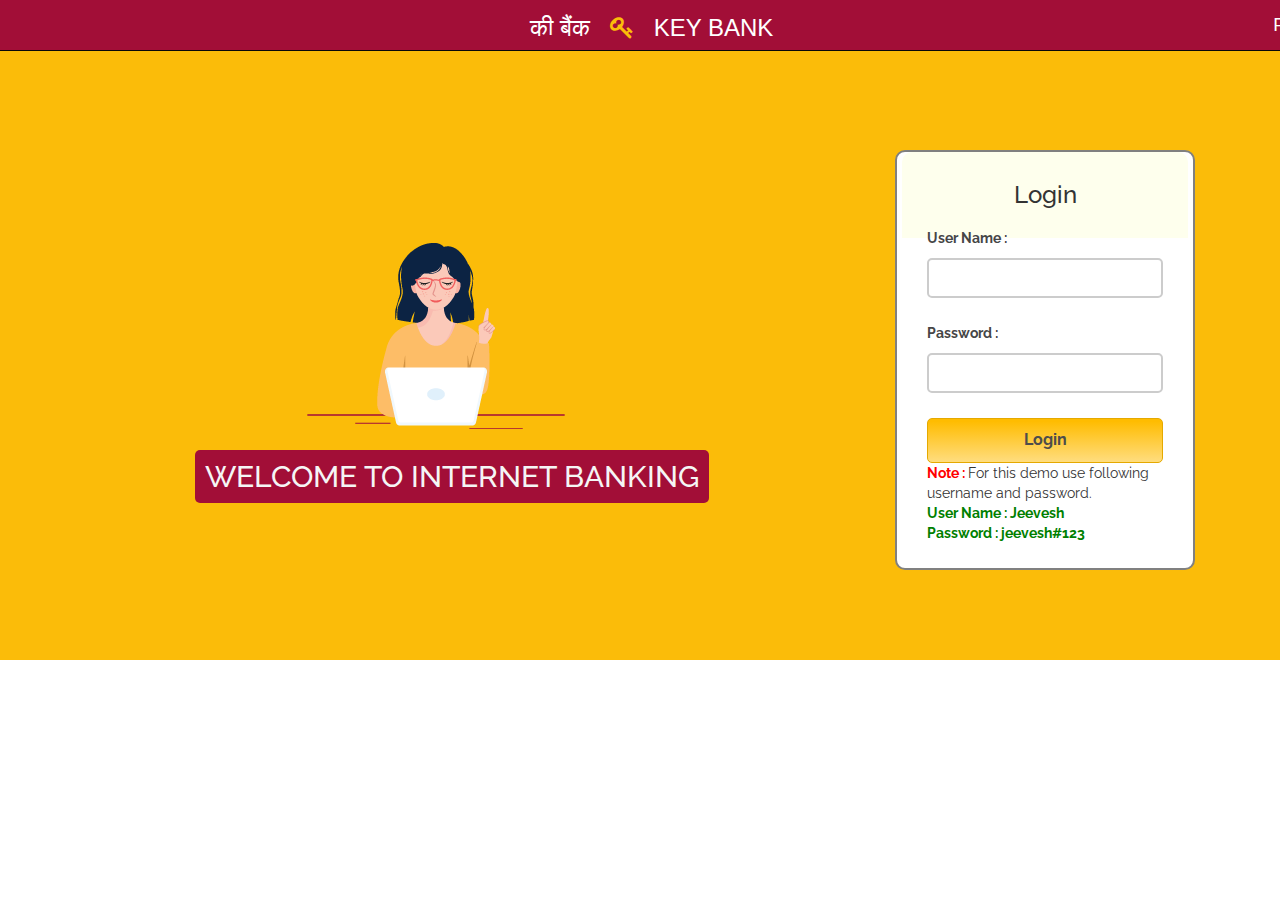
<file: login.html>
<html>
<head>
<title>Login</title>
<link rel="stylesheet" href="css/style.css"/>
<link rel="stylesheet" href="https://maxcdn.bootstrapcdn.com/bootstrap/3.4.1/css/bootstrap.min.css">
<script src="https://ajax.googleapis.com/ajax/libs/jquery/3.5.1/jquery.min.js"></script>
<script src="https://maxcdn.bootstrapcdn.com/bootstrap/3.4.1/js/bootstrap.min.js"></script>
<script src="js/login.js"></script>
<link rel="stylesheet" href="https://stackpath.bootstrapcdn.com/font-awesome/4.7.0/css/font-awesome.min.css" >
<style>
    *{
    margin: 0;
    padding: 0;
    text-decoration:none ;
   box-sizing: border-box;
}
.container-fluid{
    background-color: #A20E37;
}
.navbar-brand.name{
    padding-left: 530px;
    font-size: 24px;
    color: white;
} 
.navbar-brand.faq{
    padding-left: 500px;
    color: white;
    position:fixed;
}
.navbar-brand.faq p:hover{
    position:fixed;
    color: black;
    background-color: white;
}
.container{
width: 100%;
height: 610px;
margin-top:50px ;
font-family: 'Raleway', sans-serif;
position: relative;
background-color: #FBBC09;
}
h3{
background-color: #FEFFED;
padding: 30px 35px;
margin: -10px -25px;
text-align:center;
border-radius: 10px 10px 0 0;
}
hr{
margin: 10px -50px;
border: 0;
border-top: 1px solid #ccc;
margin-bottom: 40px;
}
.container h2{
    position: absolute;
    text-decoration: none;
    background-color: #A20E37;
    padding: 10px;
    color: whitesmoke;
    margin-top: 400px;
    margin-left: 180px;
    border-radius: 5px;
}
.main{
    background-color: white;
    position:absolute;
width: 300px;
padding: 10px 30px 25px;
border: 2px solid gray;
border-radius: 10px;
font-family: raleway;
margin-top:100px;
margin-left:880px ;
}
.container img{
    position: absolute;
    padding-left: 270px;
    padding-top: 170px;
}
</style>
</head>
<body>
    <nav class="navbar navbar-inverse navbar-fixed-top">
        <div class="container-fluid">
          <div class="navbar-header">
            <a class="navbar-brand name" > की बैंक&nbsp&nbsp&nbsp<i class="fa fa-key" style="color: #FBBC09;" ></i>&nbsp&nbsp&nbspKEY BANK</a>
          </div>
          <div class="navbar-header">
            <a class="navbar-brand faq" href="#"><p>FAQ</p></a>
          </div>
        </div>
    </nav>
<div class="container" ">
    <img src="img/pnb.png" alt="">
    <h2>WELCOME TO INTERNET BANKING</h2>
    <div class="main">
        <h3>Login</h3>
            <form id="form_id" method="post" name="myform">
                <label>User Name :</label>
                <input type="text" name="username" id="username"/>
                <label>Password :</label>
                <input type="password" name="password" id="password"/>
                <input type="button" value="Login" id="submit" onclick="validate()"/>
            </form>
            <span><b class="note">Note : </b>For this demo use following username and password. <br/><b class="valid">User Name : Jeevesh<br/>Password : jeevesh#123</b></span>
    </div>
</div>
</body>
</html>
</file>
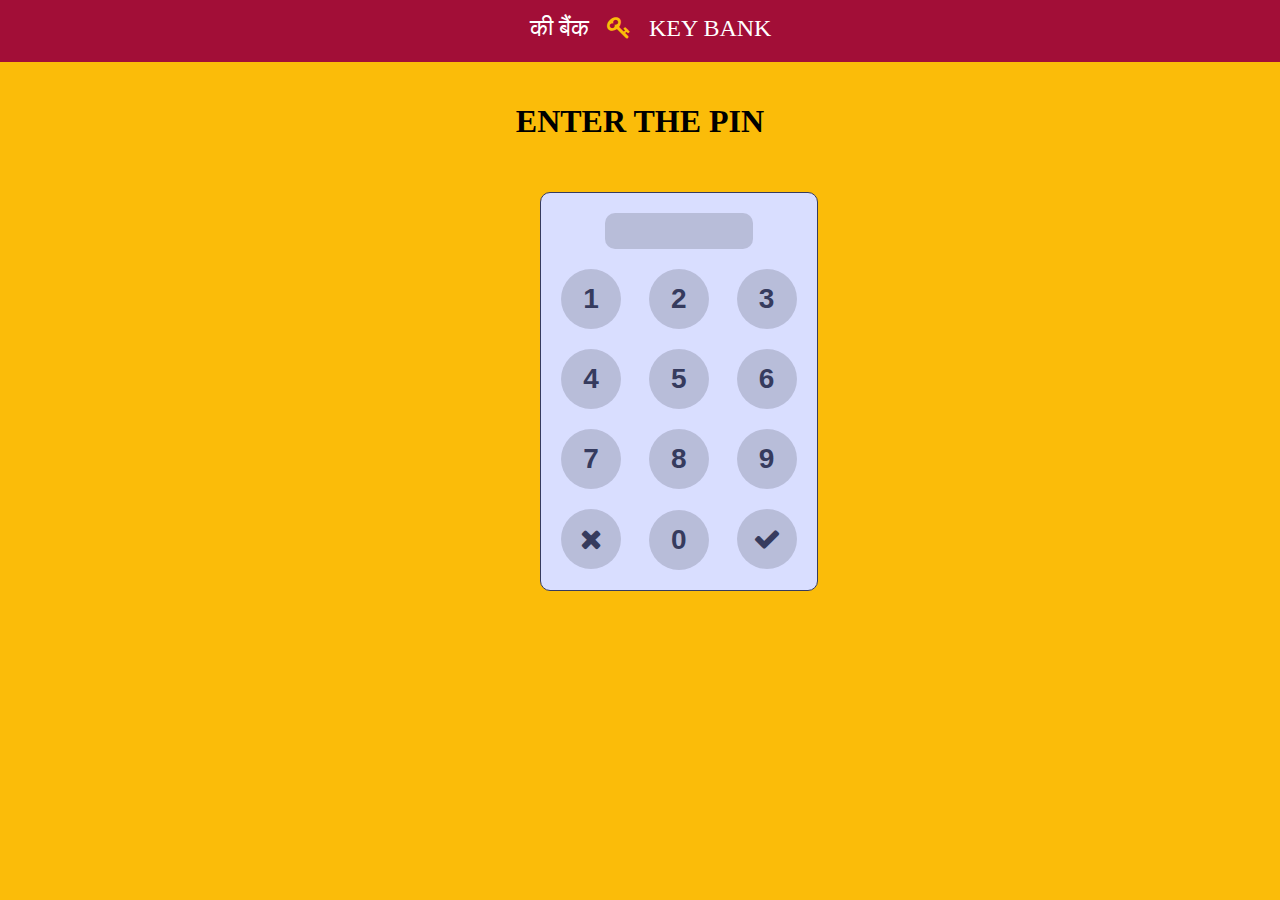
<file: pin-login.html>
<!DOCTYPE html>
<html lang="en">
<head>
    <meta charset="UTF-8">
    <meta name="viewport" content="width=device-width, initial-scale=1.0">
    <title>Pin Login</title>
   
    <link rel="stylesheet" href="https://stackpath.bootstrapcdn.com/font-awesome/4.7.0/css/font-awesome.min.css" >
    <link rel="stylesheet" href="pin-login/pin-login.css">
</head>
<body>
    <nav class="navbar navbar-inverse navbar-fixed-top">
        <div class="container-fluid">
          <div class="navbar-header">
            <a class="navbar-brand name" > की बैंक&nbsp&nbsp&nbsp<i class="fa fa-key" style="color: #FBBC09;" ></i>&nbsp&nbsp&nbspKEY BANK</a>
          </div>
        </div>
    </nav>
    <h1>ENTER THE PIN</h1>
    <div class="pin-login" id="mainPinLogin">
        <input type="password" readonly class="pin-login__text">
        <div class="pin-login__numpad">
            <div class="pin-login__key">1</div>
            <div class="pin-login__key">2</div>
            <div class="pin-login__key">3</div><br>
            <div class="pin-login__key">4</div>
            <div class="pin-login__key">5</div>
            <div class="pin-login__key">6</div><br>
            <div class="pin-login__key">7</div>
            <div class="pin-login__key">8</div>
            <div class="pin-login__key">9</div><br>
            <div class="pin-login__key "><i class="fa fa-times" aria-hidden="true"></i></div>
            <div class="pin-login__key">0</div>
            <div class="pin-login__key"><i class="fa fa-check" aria-hidden="true"></i></div>
        </div>
    </div>
</body>
</html>
</file>
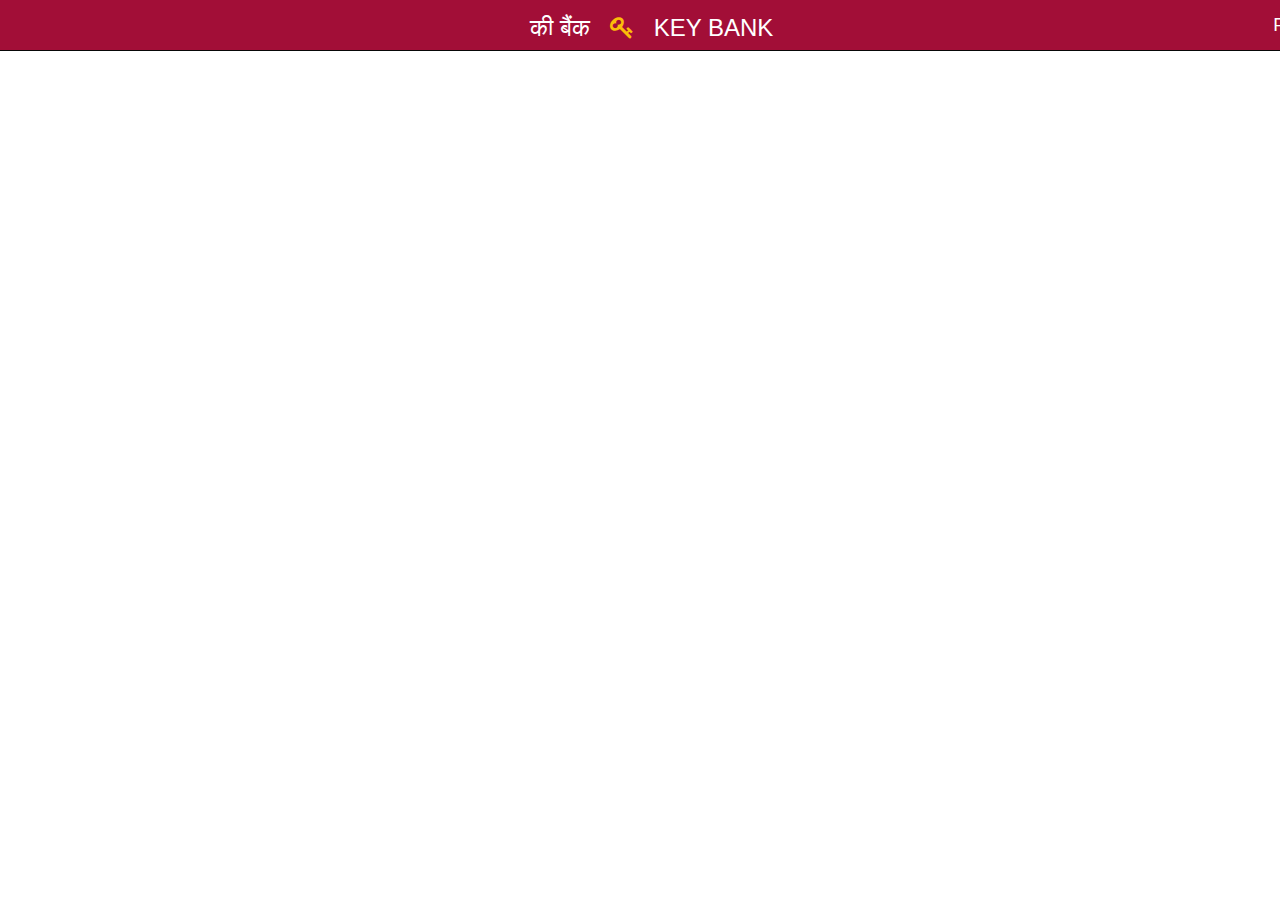
<file: css/header.html>
<!DOCTYPE html>
<html lang="en">
<head>
    <meta charset="UTF-8">
    <meta name="viewport" content="width=device-width, initial-scale=1.0">
    <link rel="stylesheet" href="https://maxcdn.bootstrapcdn.com/bootstrap/3.4.1/css/bootstrap.min.css">
  <script src="https://ajax.googleapis.com/ajax/libs/jquery/3.5.1/jquery.min.js"></script>
  <script src="https://maxcdn.bootstrapcdn.com/bootstrap/3.4.1/js/bootstrap.min.js"></script>
  <link rel="stylesheet" href="https://stackpath.bootstrapcdn.com/font-awesome/4.7.0/css/font-awesome.min.css" >
<style>
    *{
        padding: 0;
        margin: 0;
    }
    .container-fluid{
        background-color: #A20E37;
    }
    .navbar-brand.name{
        padding-left: 530px;
        font-size: 24px;
        color: white;
    } 
    .navbar-brand.faq{
        padding-left: 500px;
        color: white;
        position:fixed;
    }
    .navbar-brand.faq p:hover{
        position:fixed;
        color: black;
        background-color: white;
    }
</style>
    <title>Document</title>
</head>
<body>
    <nav class="navbar navbar-inverse navbar-fixed-top">
        <div class="container-fluid">
          <div class="navbar-header">
            <a class="navbar-brand name" > की बैंक&nbsp&nbsp&nbsp<i class="fa fa-key" style="color: #FBBC09;" ></i>&nbsp&nbsp&nbspKEY BANK</a>
          </div>
          <div class="navbar-header">
            <a class="navbar-brand faq" href="#"><p>FAQ</p></a>
          </div>
        </div>
    </nav>
</body>
</html>
</file>
<file: css/style.css>
@import url(http://fonts.googleapis.com/css?family=Raleway);
h3{
background-color: #FEFFED;
padding: 30px 35px;
margin: -10px -25px;
text-align:center;
border-radius: 10px 10px 0 0;
}
hr{
margin: 10px -50px;
border: 0;
border-top: 1px solid #ccc;
margin-bottom: 40px;
}
.container{
width: 100%;
height: 610px;
margin-top:70px ;
font-family: 'Raleway', sans-serif;
}
.main{
width: 300px;
padding: 10px 25px 25px;
border: 2px solid gray;
border-radius: 10px;
font-family: raleway;
float:right;
margin-top:50px;
margin-left:50px ;
}
input[type=text],input[type=password]{
width: 100%;
height: 40px;
padding: 5px;
margin-bottom: 25px;
margin-top: 5px;
border: 2px solid #ccc;
color: #4f4f4f;
font-size: 16px;
border-radius: 5px;
}
label{
color: #464646;
text-shadow: 0 1px 0 #fff;
font-size: 14px;
font-weight: bold;
}
center{
font-size:32px;
}
.note{
color:red;
}
.valid{
color:green;
}
.back{
text-decoration: none;
border: 1px solid rgb(0, 143, 255);
background-color: rgb(0, 214, 255);
padding: 3px 20px;
border-radius: 2px;
color: black;
}
input[type=button]{
font-size: 16px;
background: linear-gradient(#ffbc00 5%, #ffdd7f 100%);
border: 1px solid #e5a900;
color: #4E4D4B;
font-weight: bold;
cursor: pointer;
width: 100%;
border-radius: 5px;
padding: 10px 0;
outline:none;
}
input[type=button]:hover{
background: linear-gradient(#ffdd7f 5%, #ffbc00 100%);
}
</file>
<file: pin-login/pin-login.css>
body{
  margin: 0;
  padding: 0;
  text-decoration:none ;
 box-sizing: border-box;
  background-color: #FBBC09;
}
#mainPinLogin{
  margin-top: 30px;
  margin-left: 540px;
}
.container-fluid{
  background-color: #A20E37;
  padding-top: 15px;
  padding-bottom: 20px;
}
h1{
  padding-top: 20px;
  text-align: center;
}
.navbar-brand.name{
  padding-left: 530px;
  font-size: 24px;
  color: white;
} 
.pin-login {
    display: inline-block;
    border-radius: 10px;
    padding: 10px;
    font-size: 28px;
    background: #d9deff;
    border: 1px solid #363b5e;
    user-select: none;
    -moz-user-select: none;
    -ms-user-select: none;
    -webkit-user-select: none;
    font-family: sans-serif;
  }
  
  .pin-login__text {
    margin: 10px auto 10px auto;
    padding: 10px;
    display: block;
    width: 50%;
    font-size: 0.5em;
    text-align: center;
    letter-spacing: 0.2em;
    background: rgba(0, 0, 0, 0.15);
    border: none;
    border-radius: 10px;
    outline: none;
    cursor: default;
  }
  
  .pin-login__text--error {
    color: #901818;
    background: #ffb3b3;
    animation-name: loginError;
    animation-duration: 0.1s;
    animation-iteration-count: 2;
  }
  
  @keyframes loginError {
    25% {
      transform: translateX(-3px);
    }
    75% {
      transform: translateX(3px);
    }
  }
  
  @-moz-keyframes loginError {
    25% {
      transform: translateX(-3px);
    }
    75% {
      transform: translateX(3px);
    }
  }
  
  .pin-login__key {
    width: 60px;
    height: 60px;
    margin: 10px;
    background: rgba(0, 0, 0, 0.15);
    color: #363b5e;
    border-radius: 50%;
    display: inline-flex;
    align-items: center;
    justify-content: center;
    font-weight: bold;
    cursor: pointer;
  }
  
  .pin-login__key:active {
    background: rgba(0, 0, 0, 0.25);
  }
</file>
